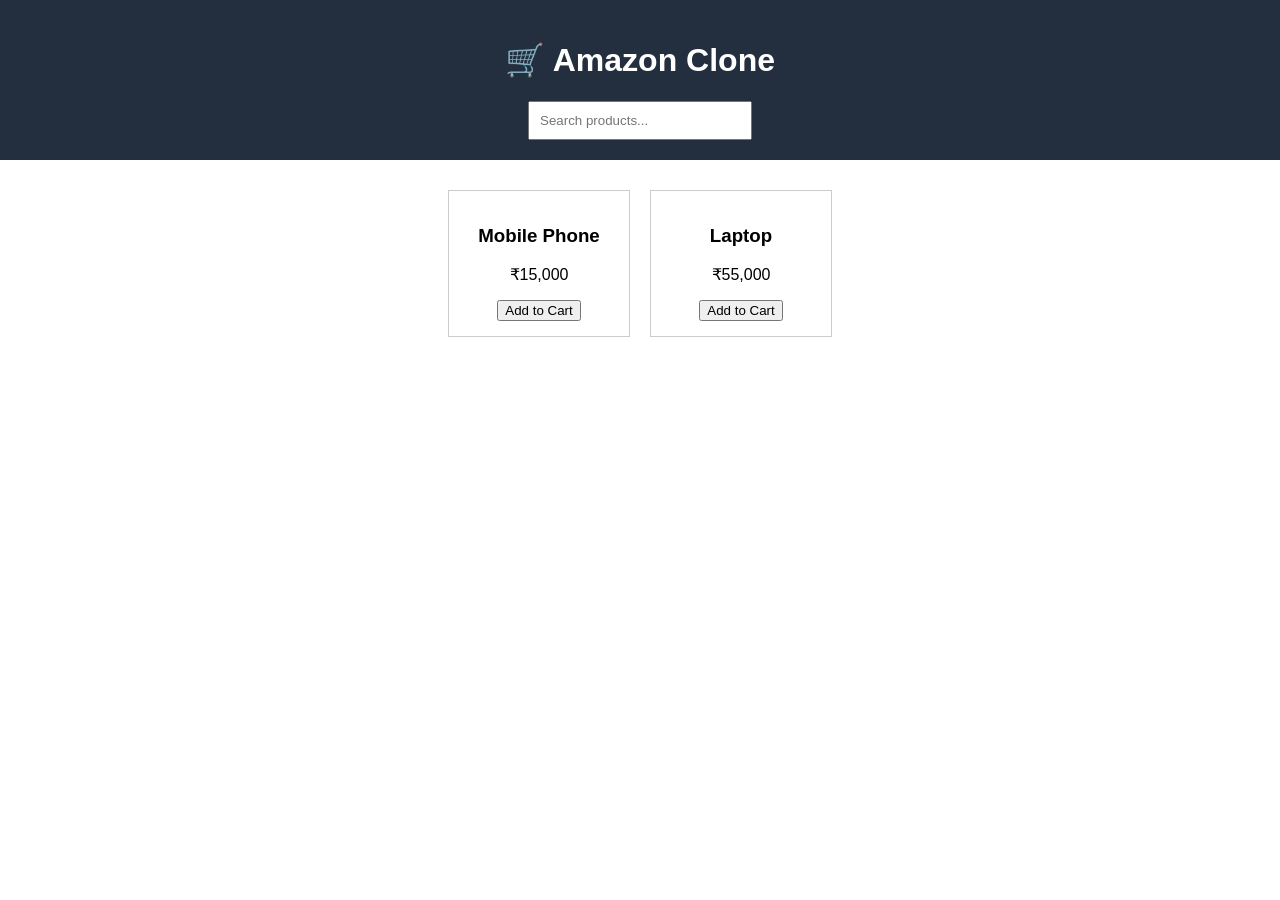
<file: index.html>
<!DOCTYPE html>
<html>
<head>
    <title>Amazon Clone</title>
    <link rel="stylesheet" href="style.css">
</head>

<body>

<header>
    <h1>🛒 Amazon Clone</h1>
    <input placeholder="Search products...">
</header>

<section class="products">

    <div class="card">
        <h3>Mobile Phone</h3>
        <p>₹15,000</p>
        <button>Add to Cart</button>
    </div>

    <div class="card">
        <h3>Laptop</h3>
        <p>₹55,000</p>
        <button>Add to Cart</button>
    </div>

</section>

<script src="app.js"></script>

</body>
</html>
</file>
<file: style.css>
body {
    font-family: Arial;
    margin: 0;
    text-align: center;
}

header {
    background: #232f3e;
    color: white;
    padding: 20px;
}

input {
    padding: 10px;
    width: 200px;
}

.products {
    display: flex;
    justify-content: center;
    margin-top: 20px;
}

.card {
    border: 1px solid #ccc;
    margin: 10px;
    padding: 15px;
    width: 150px;
}
</file>
